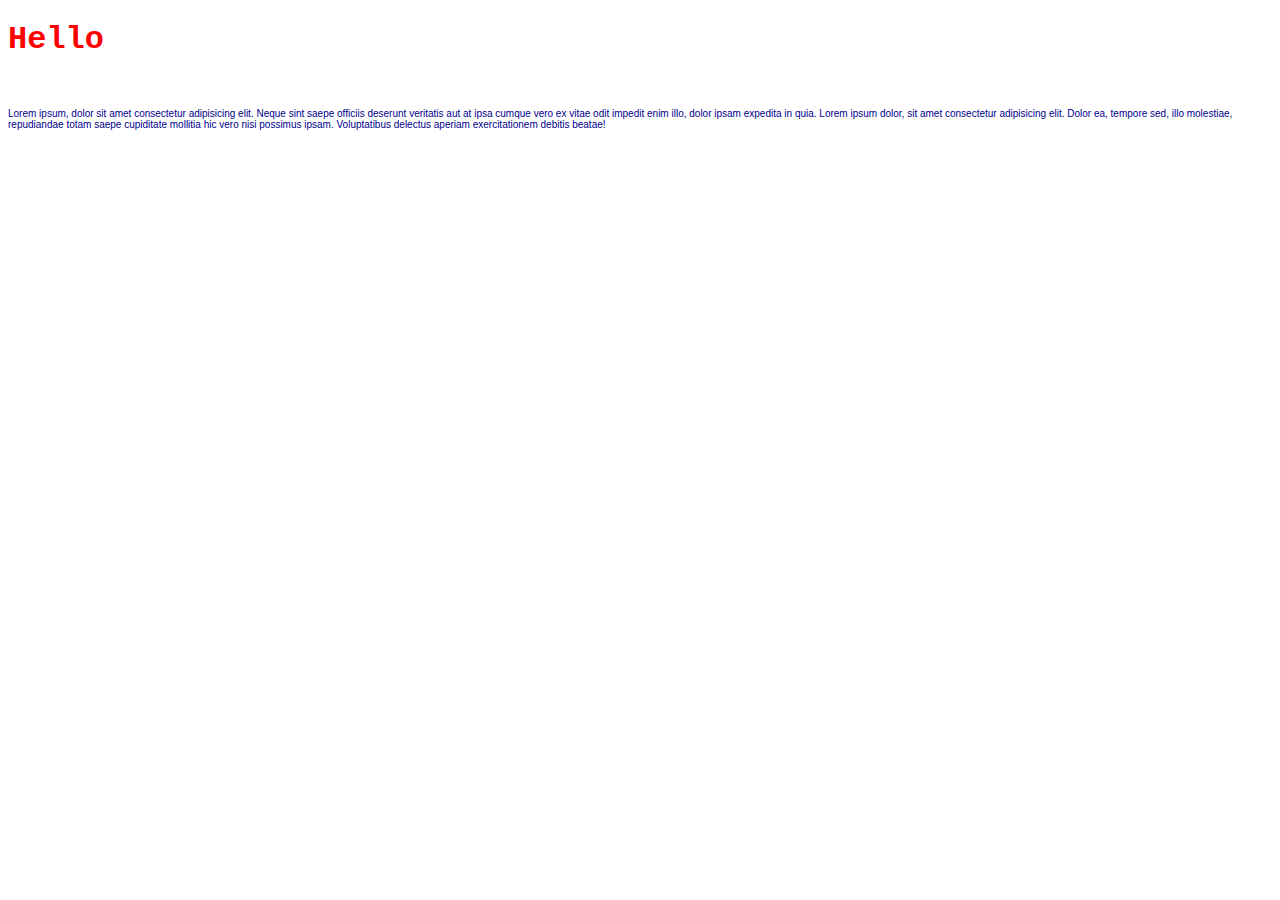
<file: index.html>
<!DOCTYPE html>
<html lang="en">
<head>
    <meta charset="UTF-8">
    <meta name="viewport" content="width=device-width, initial-scale=1.0">
    <title>My First page</title>
    <link rel="stylesheet" href="css/style.css">
</head>
<body>
    <h1>Hello
    </h1>

    <br>

    <p>
        Lorem ipsum, dolor sit amet consectetur adipisicing elit. Neque sint saepe officiis deserunt veritatis aut at ipsa cumque vero ex vitae odit impedit enim illo, dolor ipsam expedita in quia.
        Lorem ipsum dolor, sit amet consectetur adipisicing elit. Dolor ea, tempore sed, illo molestiae, repudiandae totam saepe cupiditate mollitia hic vero nisi possimus ipsam. Voluptatibus delectus aperiam exercitationem debitis beatae!
    </p>

    
</body>
</html>
</file>
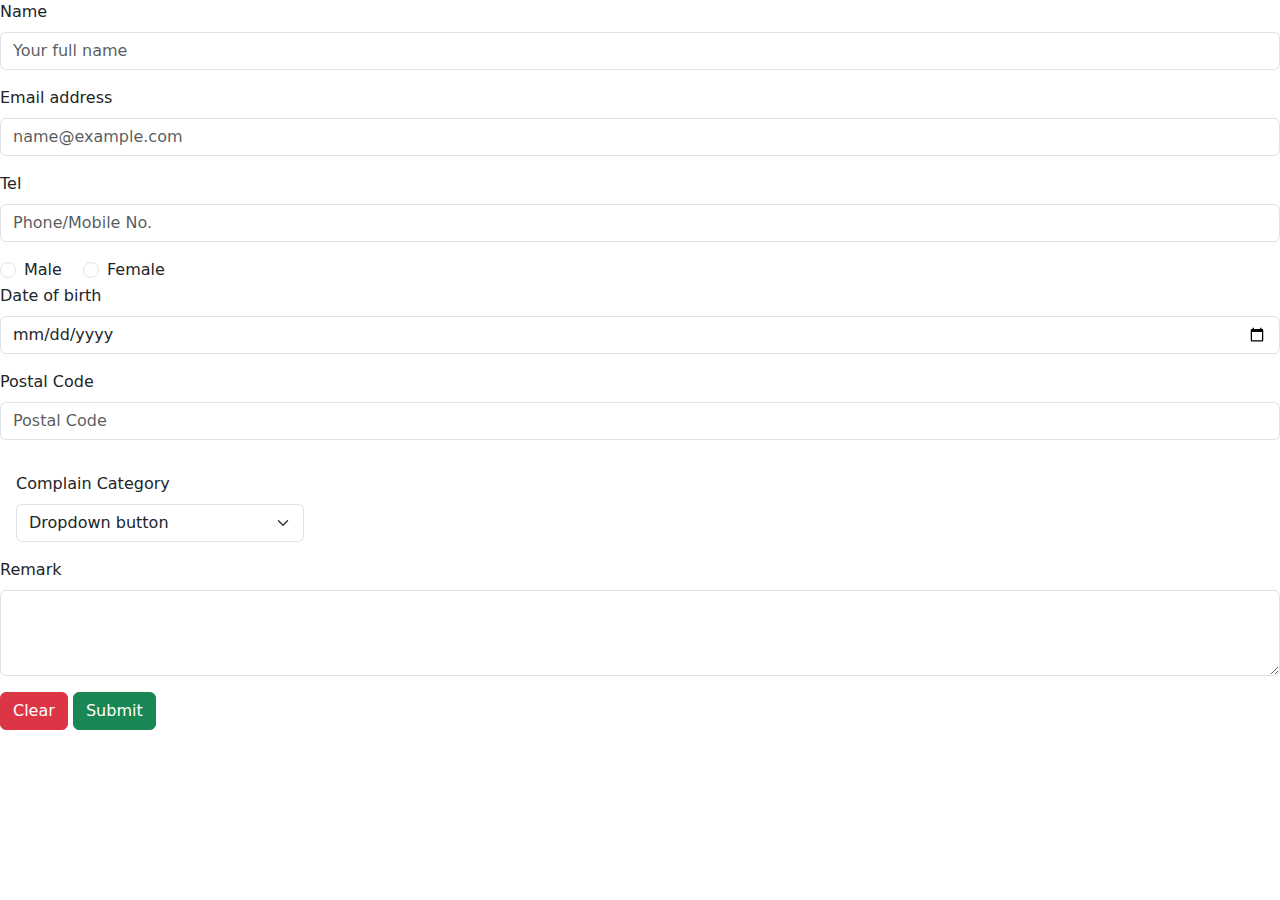
<file: contactUs.html>
<!DOCTYPE html>
<html lang="en">
<head>
    <meta charset="UTF-8">
    <meta name="viewport" content="width=device-width, initial-scale=1.0">
    <link href="https://cdn.jsdelivr.net/npm/bootstrap@5.3.3/dist/css/bootstrap.min.css" rel="stylesheet" integrity="sha384-QWTKZyjpPEjISv5WaRU9OFeRpok6YctnYmDr5pNlyT2bRjXh0JMhjY6hW+ALEwIH" crossorigin="anonymous">
    <title>contactUs Form</title>
</head>
<body>
    <form method="post" action="#">

        <div class="mb-3">
            <label for="exampleFormControlInput1" class="form-label">Name</label>
            <input type="name" class="form-control" id="exampleFormControlInput1" placeholder="Your full name">
        </div>


        <div class="mb-3">
            <label for="exampleFormControlInput1" class="form-label">Email address</label>
            <input type="email" class="form-control" id="exampleFormControlInput1" placeholder="name@example.com">
        </div>


        <div class="mb-3">
            <label for="exampleFormControlInput1" class="form-label">Tel</label>
            <input type="tel" class="form-control" id="exampleFormControlInput1" placeholder="Phone/Mobile No.">
        </div>

        <div class="form-check form-check-inline">
            <input class="form-check-input" type="radio" name="inlineRadioOptions" id="inlineRadio1" value="option1">
            <label class="form-check-label" for="inlineRadio1">Male</label>
          </div>
        <div class="form-check form-check-inline">
            <input class="form-check-input" type="radio" name="inlineRadioOptions" id="inlineRadio2" value="option2">
            <label class="form-check-label" for="inlineRadio2">Female</label>
          </div>

        <div class="mb-3">
            <label for="exampleFormControlInput1" class="form-label">Date of birth</label>
            <input type="date" class="form-control" id="exampleFormControlInput1" placeholder="dd/mm/yyyy">
        </div>

        <div class="mb-3">
            <label for="exampleFormControlInput1" class="form-label">Postal Code</label>
            <input type="text" class="form-control" id="exampleFormControlInput1" placeholder="Postal Code">
        </div>
        

        <div class="w-25 p-3">

            <label for="validationCustom04" class="form-label">Complain Category</label>
            <select class="form-select" id="validationCustom04" required>example" >
                <option selected >Dropdown button</option>
                <option value="1">Food</option>
                <option value="2">Facilities</option>
                <option value="3">Others</option>
              </select>

        </div>



        <div class="mb-3">
            <label for="exampleFormControlTextarea1" class="form-label">Remark</label>
            <textarea class="form-control" id="exampleFormControlTextarea1" rows="3"></textarea>
        </div>



        <button type ="reset" class="btn btn-danger">Clear</button>
        <button type="submit" class="btn btn-success">Submit</button>
    </form>
    
    <script src="https://cdn.jsdelivr.net/npm/bootstrap@5.3.3/dist/js/bootstrap.min.js" integrity="sha384-0pUGZvbkm6XF6gxjEnlmuGrJXVbNuzT9qBBavbLwCsOGabYfZo0T0to5eqruptLy" crossorigin="anonymous"></script>
</body>
</html>
</file>
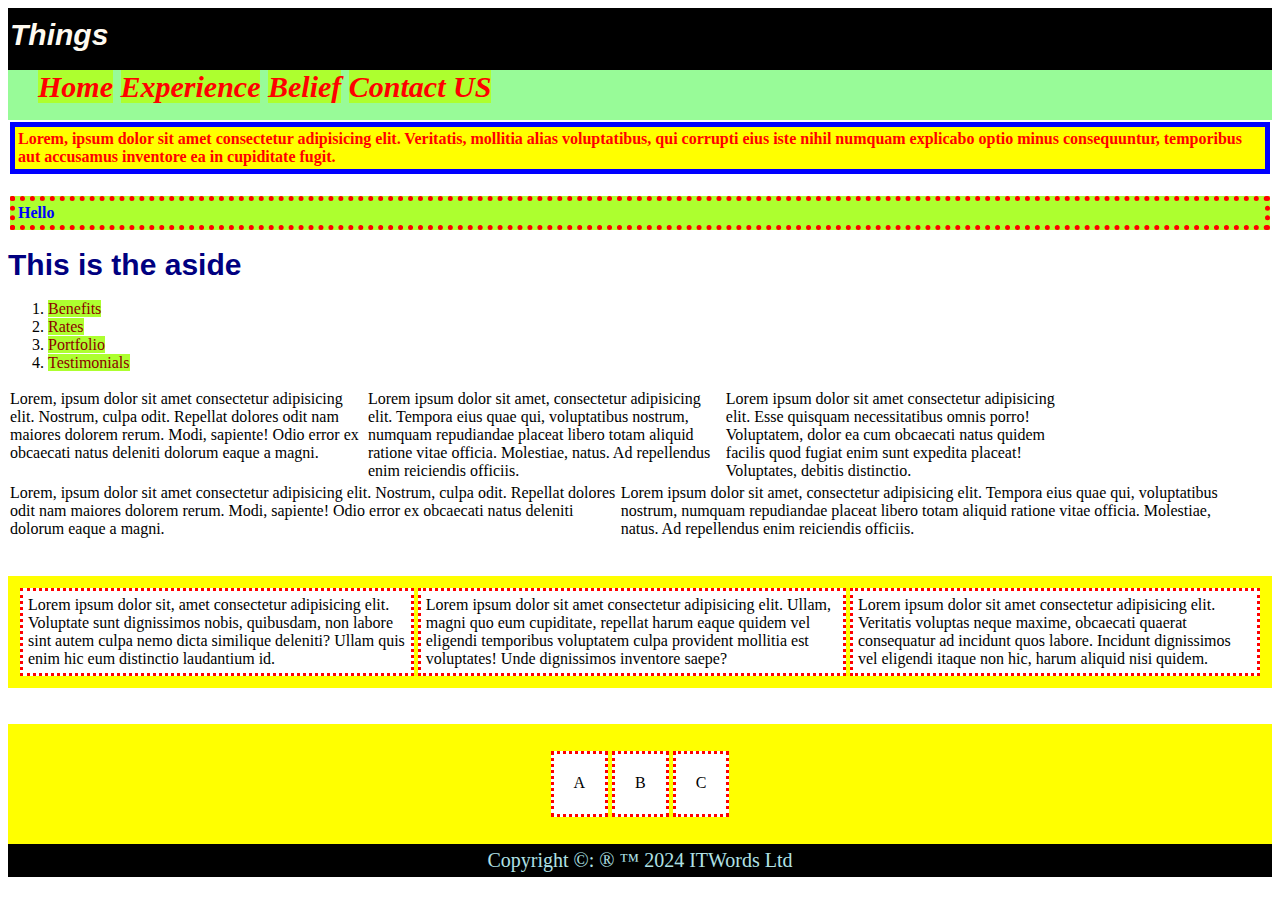
<file: main.html>
<!DOCTYPE html>
<html lang="en">
<head>
    <meta charset="UTF-8">
    <meta name="viewport" content="width=device-width, initial-scale=1.0">
    <title>ITWorks</title>
    <link rel="stylesheet" href="css/style1.css" type = "text/css">
</head>
<body>
    <div>
        <header class="header">
            <h1 class="header">Things</h1>
        </header>
        <nav>
            <a href="article1">Home</a>
            <a href="article2">Experience</a>
            <a href="#">Belief</a>
            <a href="contactUs.html">Contact US</a>
        </nav>
        <article>
            <section id="article1">
                Lorem, ipsum dolor sit amet consectetur adipisicing elit. Veritatis, mollitia alias voluptatibus, qui corrupti eius iste nihil numquam explicabo optio minus consequuntur, temporibus aut accusamus inventore ea in cupiditate fugit.
            </section>
            <br>

            <section id="article2">
                Hello
            </section>



        </article>
        <aside>
            <h3>This is the aside</h3>
            <div>
                <p>
                    <ol>
                        <li><a href="#">Benefits</a></li>
                        <li><a href="#">Rates</a></li>
                        <li><a href="#">Portfolio</a></li>
                        <li><a href="#">Testimonials</a></li>
                    </ol>
                </p>
                <div class = "box">
                    <div class="topbox">
                        Lorem, ipsum dolor sit amet consectetur adipisicing elit. Nostrum, culpa odit. Repellat dolores odit nam maiores dolorem rerum. Modi, sapiente! Odio error ex obcaecati natus deleniti dolorum eaque a magni.
                    </div>
                    <div class="topbox">
                        Lorem ipsum dolor sit amet, consectetur adipisicing elit. Tempora eius quae qui, voluptatibus nostrum, numquam repudiandae placeat libero totam aliquid ratione vitae officia. Molestiae, natus. Ad repellendus enim reiciendis officiis.
                    </div>
    
                    <div class="topbox">Lorem ipsum dolor sit amet consectetur adipisicing elit. Esse quisquam necessitatibus omnis porro! Voluptatem, dolor ea cum obcaecati natus quidem facilis quod fugiat enim sunt expedita placeat! Voluptates, debitis distinctio.
    
                    </div>
                    <br>
                    <div class = "box">
                        <div class="bottombox">
                            Lorem, ipsum dolor sit amet consectetur adipisicing elit. Nostrum, culpa odit. Repellat dolores odit nam maiores dolorem rerum. Modi, sapiente! Odio error ex obcaecati natus deleniti dolorum eaque a magni.
                        </div>
                        <div class="bottombox">
                            Lorem ipsum dolor sit amet, consectetur adipisicing elit. Tempora eius quae qui, voluptatibus nostrum, numquam repudiandae placeat libero totam aliquid ratione vitae officia. Molestiae, natus. Ad repellendus enim reiciendis officiis.
                        </div>
        
                </div>
            </div>
        </aside>
        <br><br>
        <div>
            <div class = "flex-container">
                <div>Lorem ipsum dolor sit, amet consectetur adipisicing elit. Voluptate sunt dignissimos nobis, quibusdam, non labore sint autem culpa nemo dicta similique deleniti? Ullam quis enim hic eum distinctio laudantium id.</div>
                <div>Lorem ipsum dolor sit amet consectetur adipisicing elit. Ullam, magni quo eum cupiditate, repellat harum eaque quidem vel eligendi temporibus voluptatem culpa provident mollitia est voluptates! Unde dignissimos inventore saepe?</div>
                <div>Lorem ipsum dolor sit amet consectetur adipisicing elit. Veritatis voluptas neque maxime, obcaecati quaerat consequatur ad incidunt quos labore. Incidunt dignissimos vel eligendi itaque non hic, harum aliquid nisi quidem.</div>
            </div>
        </div>
        <br><br>
        <div class="flex-container2">
            <div>A</div>
            <div>B</div>
            <div>C</div>
        </div>
        <footer>Copyright &copy: &reg; &trade; 2024 ITWords Ltd</footer>
    </div>
    
</body>
</html>
</file>
<file: css/style.css>
h1{
    font-family: 'Courier New', Courier, monospace;
    color: red;
    font-weight: bolder;

}

p{
    font-family: 'Gill Sans', 'Gill Sans MT', Calibri, 'Trebuchet MS', sans-serif;
    font-size: 10px;
    color: darkblue;
    
    
}
</file>
<file: css/style1.css>
h1,h2,h3{
    font-family: Arial, Helvetica, sans-serif;
    font-size: 30px;
    line-height: 10px;
    color: navy;
}

a{
    color: darkred;
    text-decoration: none;
    background-color: greenyellow;    

}

a:hover{
    text-decoration: underline;
    color: darkblue;
    background-color: fuchsia;
}

nav{
    width: auto;
    height: 50px;
    background-color: palegreen;
    /*padding: 20px 10px 15px 20px;*/
    padding-left: 30px;
    font-family: Cambria, Cochin, Georgia, Times, 'Times New Roman', serif;
    font-weight: bolder;
    font-style: italic;
    font-size: 30px;
}
nav a{
    color: red;
}
nav a:hover{
    text-decoration: line-through;
    color: green;
}

.header{
    width: auto;
    height: auto;
    background-color: black;
    color: floralwhite;
    padding: 1px 3px 5px 1px;
    font-style: italic;
    font-weight: bolder;
    font-family: 'Trebuchet MS', 'Lucida Sans Unicode', 'Lucida Grande', 'Lucida Sans', Arial, sans-serif;
}

footer{
    font-size: 20px;
    color:powderblue;
    background-color: black;
    width:auto;
    height: auto;
    padding: 5px 5px 5px 5px;
    text-align: center;
}

.box{
    content: "";
    clear: both;
    display: table;

}

.topbox{
    float: left;
    width:28%;
    padding: 2px;
}

.bottombox{
    float: left;
    width: 48%;
    padding: 2px;
}

#article1{
    border: 5px solid blue;
    background-color: yellow;
    color:red;
    font-weight: bolder;
    margin: 2px;
    padding: 3px;
}

#article2{
    border: 5px dotted red;
    background-color: greenyellow;
    color: blue;
    font-weight: bolder;
    margin: 2px;
    padding: 3px;
}

.flex-container{
    background-color: yellow;
    display: flex;
    flex-direction: row;
    padding: 10px;

}

.flex-container > div{
    background-color: rgb(255, 255, 255);
    margin: 2px;
    border: 3px dotted red;
    padding: 5px;
}


.flex-container2{
    background-color: yellow;
    display: flex;
    flex-direction: row;
    padding: 10px;
    justify-content:center;
    height: 100px;
    align-items: center;
}

.flex-container2 > div{
    background-color: rgb(255, 255, 255);
    height : 20px;
    margin: 2px;
    border: 3px dotted red;
    padding:20px;
    transition-property: border-colour background border-radius;
    transition-duration: 1s;
}

.flex-container2 > div:hover{
    background-color: blue;
    border-radius: 500px;
}
</file>
